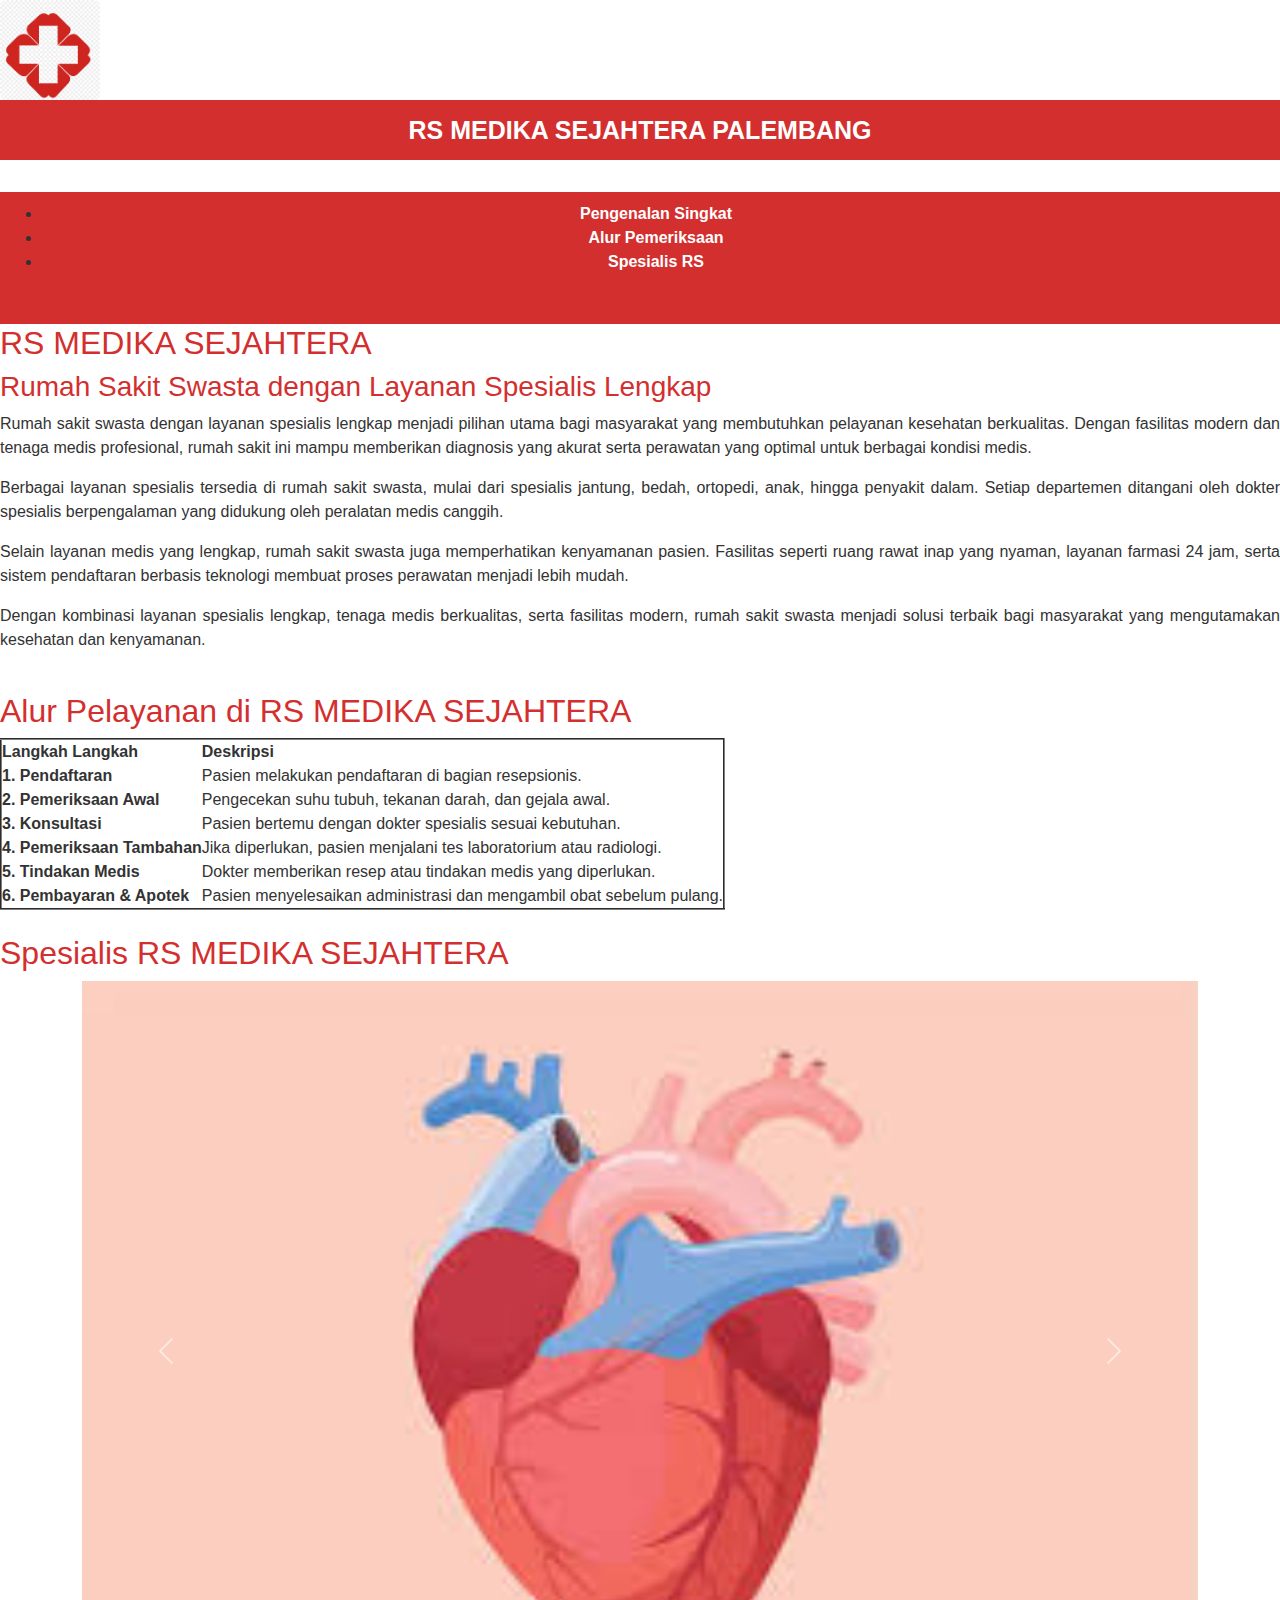
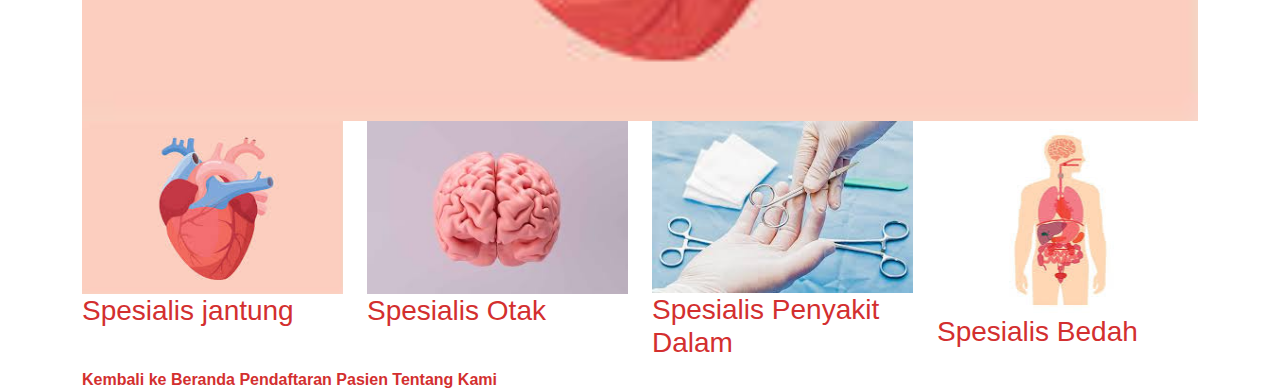
<file: Index.html>
<!DOCTYPE html>
<html lang="en">
<head>
    <meta charset="UTF-8">
    <meta name="viewport" content="width=device-width, initial-scale=1.0">
    <title>RS MEDIKA SEJAHTERA</title>
    <link href="https://cdn.jsdelivr.net/npm/bootstrap@5.3.3/dist/css/bootstrap.min.css" rel="stylesheet" integrity="sha384-QWTKZyjpPEjISv5WaRU9OFeRpok6YctnYmDr5pNlyT2bRjXh0JMhjY6hW+ALEwIH" crossorigin="anonymous">
    <link rel="stylesheet" href="css/style.css">

</head>
<body>
    <img src="images/logo.jpg" alt="" width="100px" class="rounded">
    <h1 class ="judul">RS MEDIKA SEJAHTERA PALEMBANG</h1>
    <br>    

    <nav>
        <ul>
            <li><a href="#info"> Pengenalan Singkat</a></li>
            <li><a href="#Alur"> Alur Pemeriksaan</a></li>
            <li><a href="#Spesial">Spesialis RS</a></li>
        </ul> <br>
    </nav>
    <main>
        <article id="info">
            <h2>RS MEDIKA SEJAHTERA</h2>
            <h3>Rumah Sakit Swasta dengan Layanan Spesialis Lengkap</h3>
            <p>Rumah sakit swasta dengan layanan spesialis lengkap menjadi pilihan utama bagi masyarakat yang membutuhkan pelayanan kesehatan berkualitas. Dengan fasilitas modern dan tenaga medis profesional, rumah sakit ini mampu memberikan diagnosis yang akurat serta perawatan yang optimal untuk berbagai kondisi medis.</p>
            <p>Berbagai layanan spesialis tersedia di rumah sakit swasta, mulai dari spesialis jantung, bedah, ortopedi, anak, hingga penyakit dalam. Setiap departemen ditangani oleh dokter spesialis berpengalaman yang didukung oleh peralatan medis canggih.</p>
            <p>Selain layanan medis yang lengkap, rumah sakit swasta juga memperhatikan kenyamanan pasien. Fasilitas seperti ruang rawat inap yang nyaman, layanan farmasi 24 jam, serta sistem pendaftaran berbasis teknologi membuat proses perawatan menjadi lebih mudah.</p>
            <p>Dengan kombinasi layanan spesialis lengkap, tenaga medis berkualitas, serta fasilitas modern, rumah sakit swasta menjadi solusi terbaik bagi masyarakat yang mengutamakan kesehatan dan kenyamanan.</p> 
            <br>
        
        </article>
        <article id="Alur">
            <h2>Alur Pelayanan di RS MEDIKA SEJAHTERA</h2>
            <table border="2">
                <tr>
                    <th rowspan="1">Langkah Langkah</th>
                    <th colspan="1">Deskripsi</th>
                </tr>
                    <tr>
                        <td><strong>1. Pendaftaran</strong></td>
                        <td>Pasien melakukan pendaftaran di bagian resepsionis.</td>
                    </tr>
                    <tr>
                        <td><strong>2. Pemeriksaan Awal</strong></td>
                        <td>Pengecekan suhu tubuh, tekanan darah, dan gejala awal.</td>
                    </tr>
                        <td><strong>3. Konsultasi</strong></td>
                        <td>Pasien bertemu dengan dokter spesialis sesuai kebutuhan.</td>
                    </tr>
                    <tr>
                        <td><strong>4. Pemeriksaan Tambahan</strong></td>
                        <td>Jika diperlukan, pasien menjalani tes laboratorium atau radiologi.</td>
                    </tr>
                    <tr>
                        <td><strong>5. Tindakan Medis</strong></td>
                        <td>Dokter memberikan resep atau tindakan medis yang diperlukan.</td>
                    </tr>
                    <tr>
                        <td><strong>6. Pembayaran & Apotek</strong></td>
                        <td>Pasien menyelesaikan administrasi dan mengambil obat sebelum pulang.</td>
                    </tr>
            </table>
        </article>
         <br

        <article id="Spesial">
            <h2>Spesialis RS MEDIKA SEJAHTERA</h2>
        </article>

    </main>
    <div class="container">
        <div id="carouselExampleInterval" class="carousel slide" data-bs-ride="carousel">
          <div class="carousel-inner">
            <div class="carousel-item active" data-bs-interval="10000">
              <img src="images/a.jpg" class="d-block w-100" alt="...">
            </div>
            <div class="carousel-item" data-bs-interval="2000">
              <img src="images/b.jpg" class="d-block w-100" alt="...">
            </div>
            <div class="carousel-item">
              <img src="images/c.jpg" class="d-block w-100" alt="...">
            </div>
            <div class="carousel-item">
                <img src="images/d.jpg" class="d-block w-100" alt="...">
              </div>
          </div>
          <button class="carousel-control-prev" type="button" data-bs-target="#carouselExampleInterval" data-bs-slide="prev">
            <span class="carousel-control-prev-icon" aria-hidden="true"></span>
            <span class="visually-hidden">Previous</span>
          </button>
          <button class="carousel-control-next" type="button" data-bs-target="#carouselExampleInterval" data-bs-slide="next">
            <span class="carousel-control-next-icon" aria-hidden="true"></span>
            <span class="visually-hidden">Next</span>
          </button>
        </div>

          <div class="row">
              <div class="col-lg-3 col-sm-6">
                <img src="images/a.jpg" alt="" class="w-100"> 
                <h3>Spesialis jantung</h3>
              </div>
              <div class="col-lg-3 col-sm-6">
                <img src="images/b.jpg" alt="" class="w-100"> 
                <h3>Spesialis Otak</h3>
              </div>
              <div class="col-lg-3 col-sm-6">
                <img src="images/c.jpg" alt="" class="w-100"> 
                <h3>Spesialis Penyakit Dalam</h3>
              </div>
              <div class="col-lg-3 col-sm-6">
                <img src="images/d.jpg" alt="" class="w-100"> 
                <h3>Spesialis Bedah</h3>
              </div>
          </div>
      
      <script src="https://cdn.jsdelivr.net/npm/bootstrap@5.3.3/dist/js/bootstrap.bundle.min.js" integrity="sha384-YvpcrYf0tY3lHB60NNkmXc5s9fDVZLESaAA55NDzOxhy9GkcIdslK1eN7N6jIeHz" crossorigin="anonymous"></script>

      <a href="index.html">Kembali ke Beranda</a>
    <a href="Pendaftaran.html"> Pendaftaran Pasien</a>
    <a href="TentangKami.html"> Tentang Kami </a>
</body>
</html>
</file>
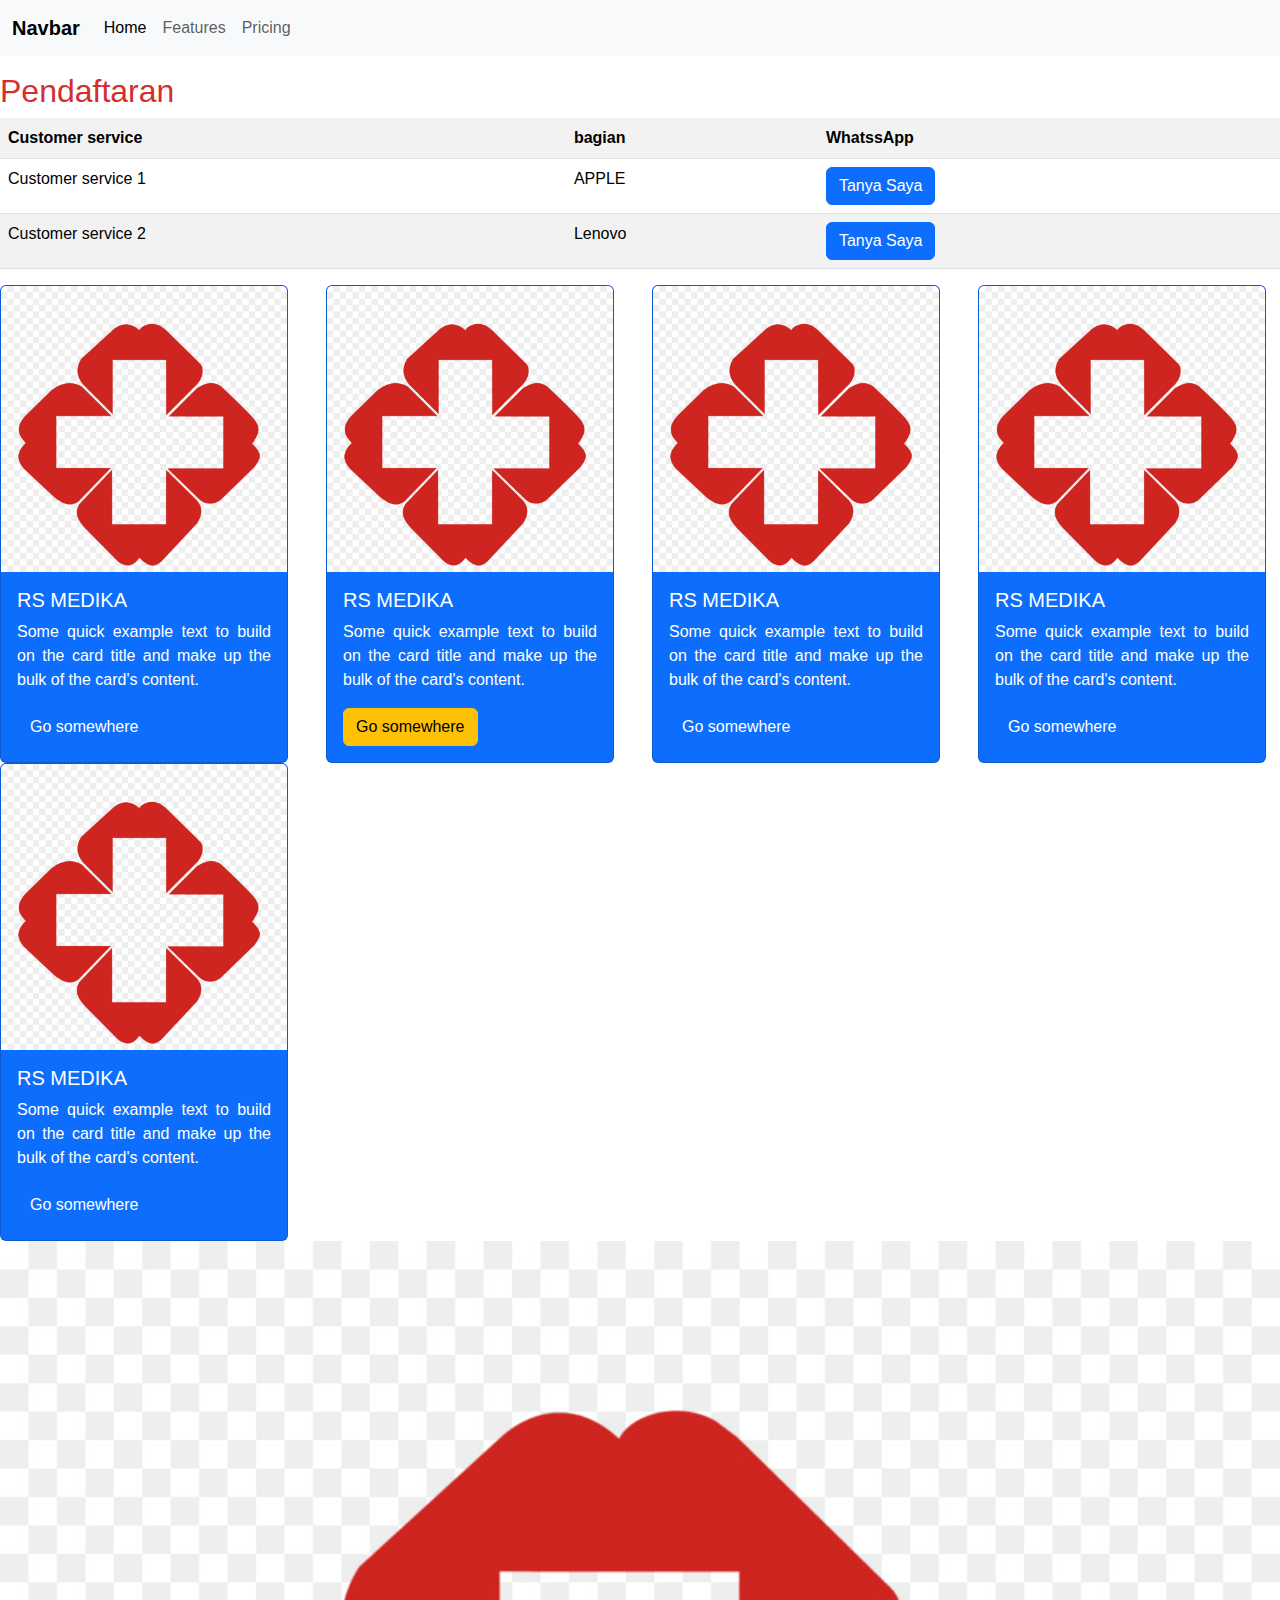
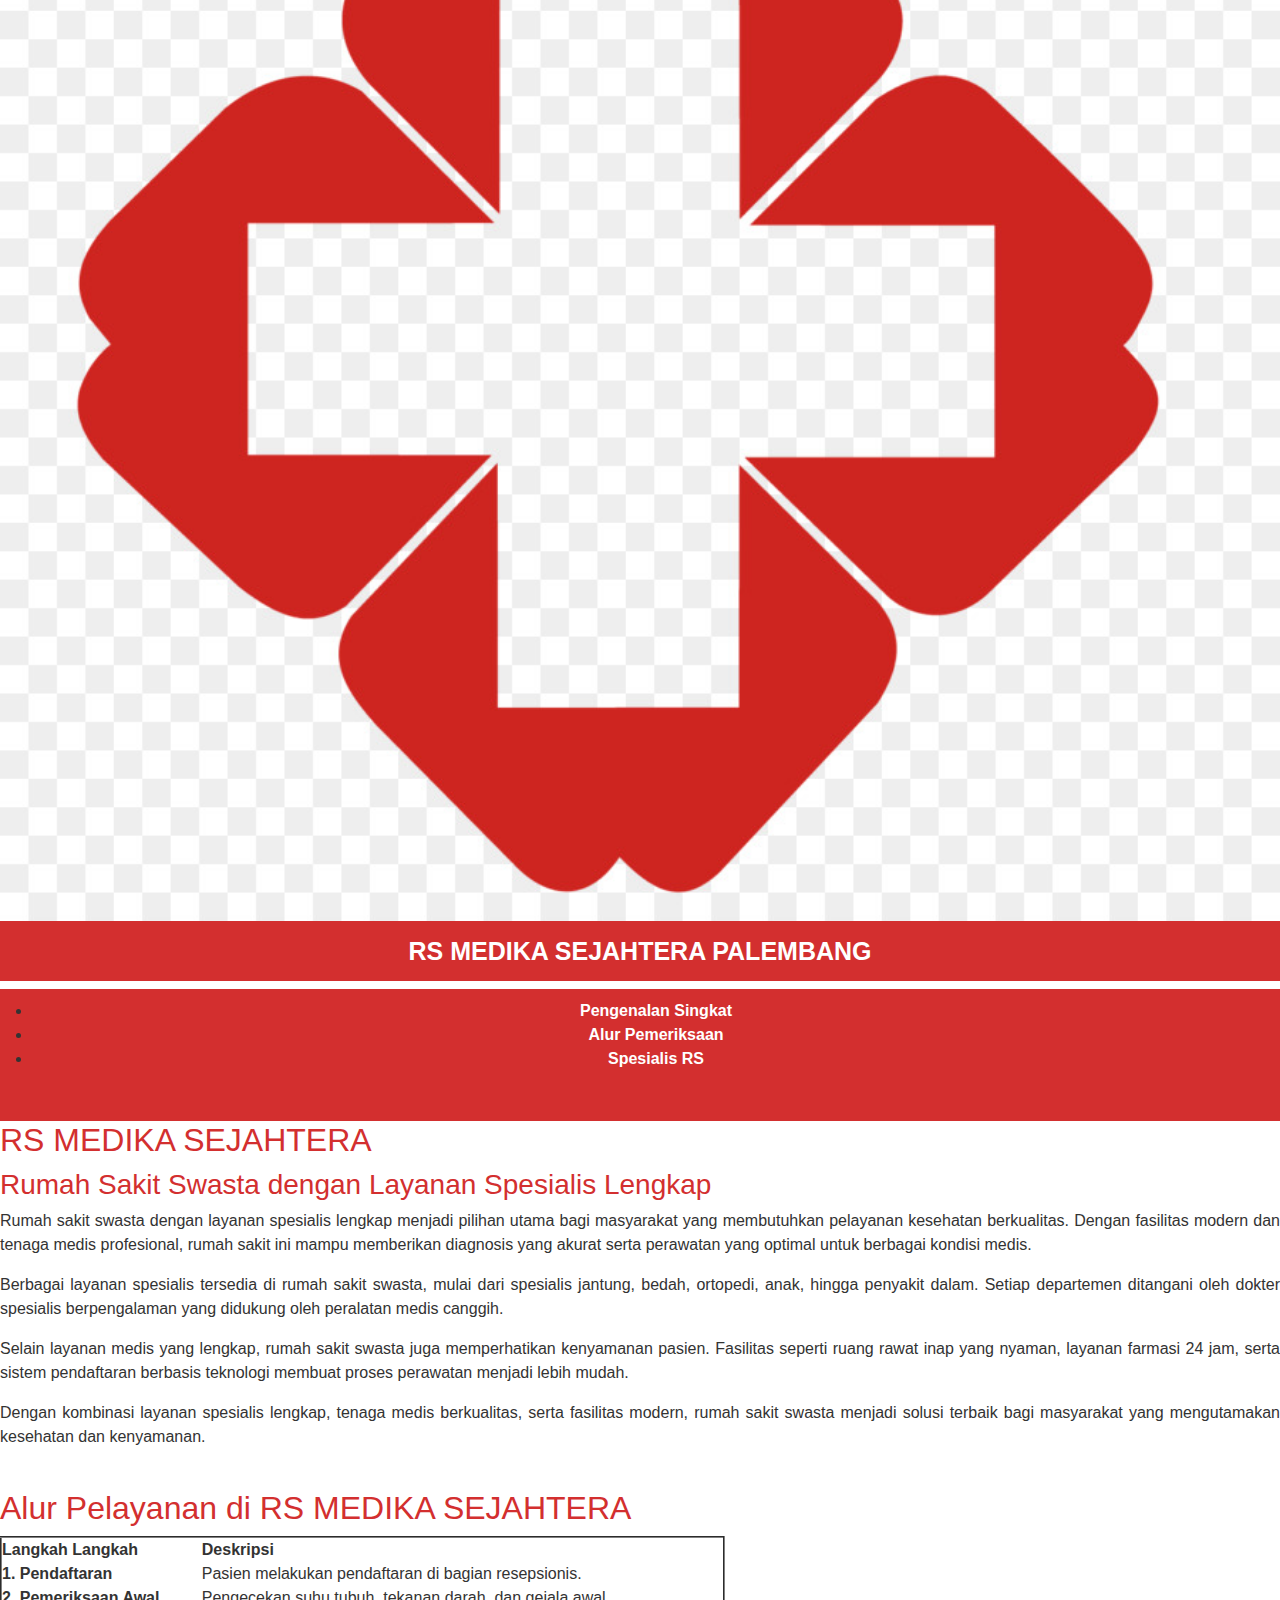
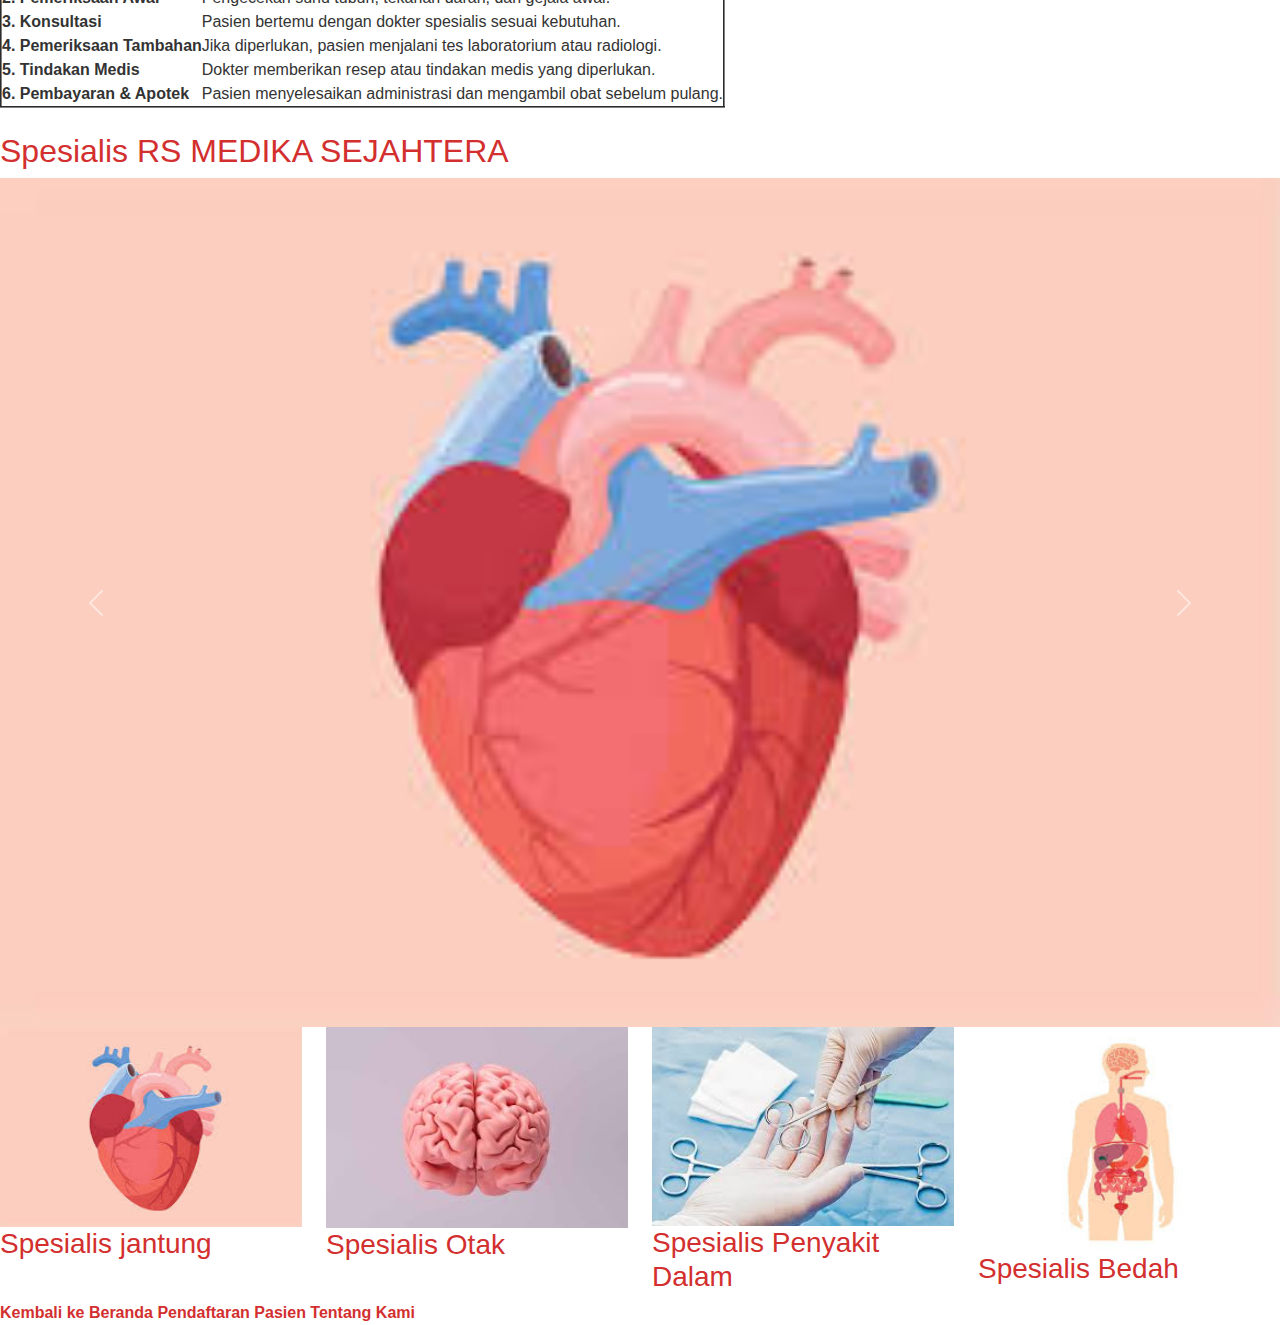
<file: index.html>
<!DOCTYPE html>
<html lang="en">
<head>
    <meta charset="UTF-8">
    <meta name="viewport" content="width=device-width, initial-scale=1.0">
    <title>RS MEDIKA SEJAHTERA</title>
    <link href="https://cdn.jsdelivr.net/npm/bootstrap@5.3.3/dist/css/bootstrap.min.css" rel="stylesheet" integrity="sha384-QWTKZyjpPEjISv5WaRU9OFeRpok6YctnYmDr5pNlyT2bRjXh0JMhjY6hW+ALEwIH" crossorigin="anonymous">
    <link rel="stylesheet" href="css/style.css">

</head>
<body>
  <nav class="navbar navbar-expand-lg bg-body-tertiary">
    <div class="container-fluid">
      <a class="navbar-brand" href="#">Navbar</a>
      <button class="navbar-toggler" type="button" data-bs-toggle="collapse" data-bs-target="#navbarNavAltMarkup" aria-controls="navbarNavAltMarkup" aria-expanded="false" aria-label="Toggle navigation">
        <span class="navbar-toggler-icon"></span>
      </button>
      <div class="collapse navbar-collapse" id="navbarNavAltMarkup">
        <div class="navbar-nav">
          <a class="nav-link active" aria-current="page" href="index.html">Home</a>
          <a class="nav-link" href="Pendaftaran.html">Features</a>
          <a class="nav-link" href="TentangKami.html">Pricing</a>
        </div>
      </div>
    </div>
  </nav>
    
    <h2 class="mt-3"> Pendaftaran</h2>
    <table class="table table-striped">
      <tr>
        <th> Customer service </th><th>bagian</th><th>WhatssApp</th>
      </tr>
      <tr>
        <td>Customer service 1</td><td>APPLE</td><td>
        <a href="https://wa.me/6288287472549" class="btn btn-primary btn-sn">Tanya Saya</a></td>
      </tr>
      <tr>
        <td>Customer service 2</td><td>Lenovo</td><td>
        <a href="" class="btn btn-primary btn-sn">Tanya Saya</a></td>
      </tr>
    </table>

    <div class="row">
      <div class="col-lg-3">
      <div class="card bg-primary" style="width: 18rem;">
        <img src="images/logo.jpg" class="card-img-top" alt="...">
        <div class="card-body text-white">
          <h5 class="card-title">RS MEDIKA</h5>
          <p class="card-text">Some quick example text to build on the card title and make up the bulk of the card's content.</p>
          <a href="#" class="btn btn-primary">Go somewhere</a>
        </div>
      </div>
    </div>
      <div class="col-lg-3">
        <div class="card bg-primary" style="width: 18rem;">
          <img src="images/logo.jpg" class="card-img-top" alt="...">
          <div class="card-body text-white">
            <h5 class="card-title">RS MEDIKA</h5>
            <p class="card-text">Some quick example text to build on the card title and make up the bulk of the card's content.</p>
            <a href="#" class="btn btn-warning">Go somewhere</a>
          </div>
        </div>
    </div>
    <div class="col-lg-3">
      <div class="card bg-primary" style="width: 18rem;">
        <img src="images/logo.jpg" class="card-img-top" alt="...">
        <div class="card-body text-white">
          <h5 class="card-title">RS MEDIKA</h5>
          <p class="card-text">Some quick example text to build on the card title and make up the bulk of the card's content.</p>
          <a href="#" class="btn btn-primary">Go somewhere</a>
        </div>
      </div>
  </div>
      <div class="col-lg-3">
        <div class="card bg-primary" style="width: 18rem;">
          <img src="images/logo.jpg" class="card-img-top" alt="...">
          <div class="card-body text-white">
            <h5 class="card-title">RS MEDIKA</h5>
            <p class="card-text">Some quick example text to build on the card title and make up the bulk of the card's content.</p>
            <a href="#" class="btn btn-primary">Go somewhere</a>
          </div>
        </div>
    </div>
    <div class="col-lg-3">
      <div class="card bg-primary" style="width: 18rem;">
        <img src="images/logo.jpg" class="card-img-top" alt="...">
        <div class="card-body text-white">
          <h5 class="card-title">RS MEDIKA</h5>
          <p class="card-text">Some quick example text to build on the card title and make up the bulk of the card's content.</p>
          <a href="#" class="btn btn-primary">Go somewhere</a>
        </div>
      </div>
  </div>
    

    <img src="images/logo.jpg" alt="" width="100px" class="rounded">
    <h1 class ="judul">RS MEDIKA SEJAHTERA PALEMBANG</h1>
    <br>    

    <nav>
        <ul>
            <li><a href="#info"> Pengenalan Singkat</a></li>
            <li><a href="#Alur"> Alur Pemeriksaan</a></li>
            <li><a href="#Spesial">Spesialis RS</a></li>
        </ul> <br>
    </nav>
    <main>
        <article id="info">
            <h2>RS MEDIKA SEJAHTERA</h2>
            <h3>Rumah Sakit Swasta dengan Layanan Spesialis Lengkap</h3>
            <p>Rumah sakit swasta dengan layanan spesialis lengkap menjadi pilihan utama bagi masyarakat yang membutuhkan pelayanan kesehatan berkualitas. Dengan fasilitas modern dan tenaga medis profesional, rumah sakit ini mampu memberikan diagnosis yang akurat serta perawatan yang optimal untuk berbagai kondisi medis.</p>
            <p>Berbagai layanan spesialis tersedia di rumah sakit swasta, mulai dari spesialis jantung, bedah, ortopedi, anak, hingga penyakit dalam. Setiap departemen ditangani oleh dokter spesialis berpengalaman yang didukung oleh peralatan medis canggih.</p>
            <p>Selain layanan medis yang lengkap, rumah sakit swasta juga memperhatikan kenyamanan pasien. Fasilitas seperti ruang rawat inap yang nyaman, layanan farmasi 24 jam, serta sistem pendaftaran berbasis teknologi membuat proses perawatan menjadi lebih mudah.</p>
            <p>Dengan kombinasi layanan spesialis lengkap, tenaga medis berkualitas, serta fasilitas modern, rumah sakit swasta menjadi solusi terbaik bagi masyarakat yang mengutamakan kesehatan dan kenyamanan.</p> 
            <br>
        
        </article>
        <article id="Alur">
            <h2>Alur Pelayanan di RS MEDIKA SEJAHTERA</h2>
            <table border="2">
                <tr>
                    <th rowspan="1">Langkah Langkah</th>
                    <th colspan="1">Deskripsi</th>
                </tr>
                    <tr>
                        <td><strong>1. Pendaftaran</strong></td>
                        <td>Pasien melakukan pendaftaran di bagian resepsionis.</td>
                    </tr>
                    <tr>
                        <td><strong>2. Pemeriksaan Awal</strong></td>
                        <td>Pengecekan suhu tubuh, tekanan darah, dan gejala awal.</td>
                    </tr>
                        <td><strong>3. Konsultasi</strong></td>
                        <td>Pasien bertemu dengan dokter spesialis sesuai kebutuhan.</td>
                    </tr>
                    <tr>
                        <td><strong>4. Pemeriksaan Tambahan</strong></td>
                        <td>Jika diperlukan, pasien menjalani tes laboratorium atau radiologi.</td>
                    </tr>
                    <tr>
                        <td><strong>5. Tindakan Medis</strong></td>
                        <td>Dokter memberikan resep atau tindakan medis yang diperlukan.</td>
                    </tr>
                    <tr>
                        <td><strong>6. Pembayaran & Apotek</strong></td>
                        <td>Pasien menyelesaikan administrasi dan mengambil obat sebelum pulang.</td>
                    </tr>
            </table>
        </article>
         <br

        <article id="Spesial">
            <h2>Spesialis RS MEDIKA SEJAHTERA</h2>
        </article>

    </main>
    <div class="container">
        <div id="carouselExampleInterval" class="carousel slide" data-bs-ride="carousel">
          <div class="carousel-inner">
            <div class="carousel-item active" data-bs-interval="10000">
              <img src="images/a.jpg" class="d-block w-100" alt="...">
            </div>
            <div class="carousel-item" data-bs-interval="2000">
              <img src="images/b.jpg" class="d-block w-100" alt="...">
            </div>
            <div class="carousel-item">
              <img src="images/c.jpg" class="d-block w-100" alt="...">
            </div>
            <div class="carousel-item">
                <img src="images/d.jpg" class="d-block w-100" alt="...">
              </div>
          </div>
          <button class="carousel-control-prev" type="button" data-bs-target="#carouselExampleInterval" data-bs-slide="prev">
            <span class="carousel-control-prev-icon" aria-hidden="true"></span>
            <span class="visually-hidden">Previous</span>
          </button>
          <button class="carousel-control-next" type="button" data-bs-target="#carouselExampleInterval" data-bs-slide="next">
            <span class="carousel-control-next-icon" aria-hidden="true"></span>
            <span class="visually-hidden">Next</span>
          </button>
        </div>

          <div class="row">
              <div class="col-lg-3 col-sm-6">
                <img src="images/a.jpg" alt="" class="w-100"> 
                <h3>Spesialis jantung</h3>
              </div>
              <div class="col-lg-3 col-sm-6">
                <img src="images/b.jpg" alt="" class="w-100"> 
                <h3>Spesialis Otak</h3>
              </div>
              <div class="col-lg-3 col-sm-6">
                <img src="images/c.jpg" alt="" class="w-100"> 
                <h3>Spesialis Penyakit Dalam</h3>
              </div>
              <div class="col-lg-3 col-sm-6">
                <img src="images/d.jpg" alt="" class="w-100"> 
                <h3>Spesialis Bedah</h3>
              </div>
          </div>
      
      <script src="https://cdn.jsdelivr.net/npm/bootstrap@5.3.3/dist/js/bootstrap.bundle.min.js" integrity="sha384-YvpcrYf0tY3lHB60NNkmXc5s9fDVZLESaAA55NDzOxhy9GkcIdslK1eN7N6jIeHz" crossorigin="anonymous"></script>

      <a href="index.html">Kembali ke Beranda</a>
    <a href="Pendaftaran.html"> Pendaftaran Pasien</a>
    <a href="TentangKami.html"> Tentang Kami </a>
</body>
</html>
</file>
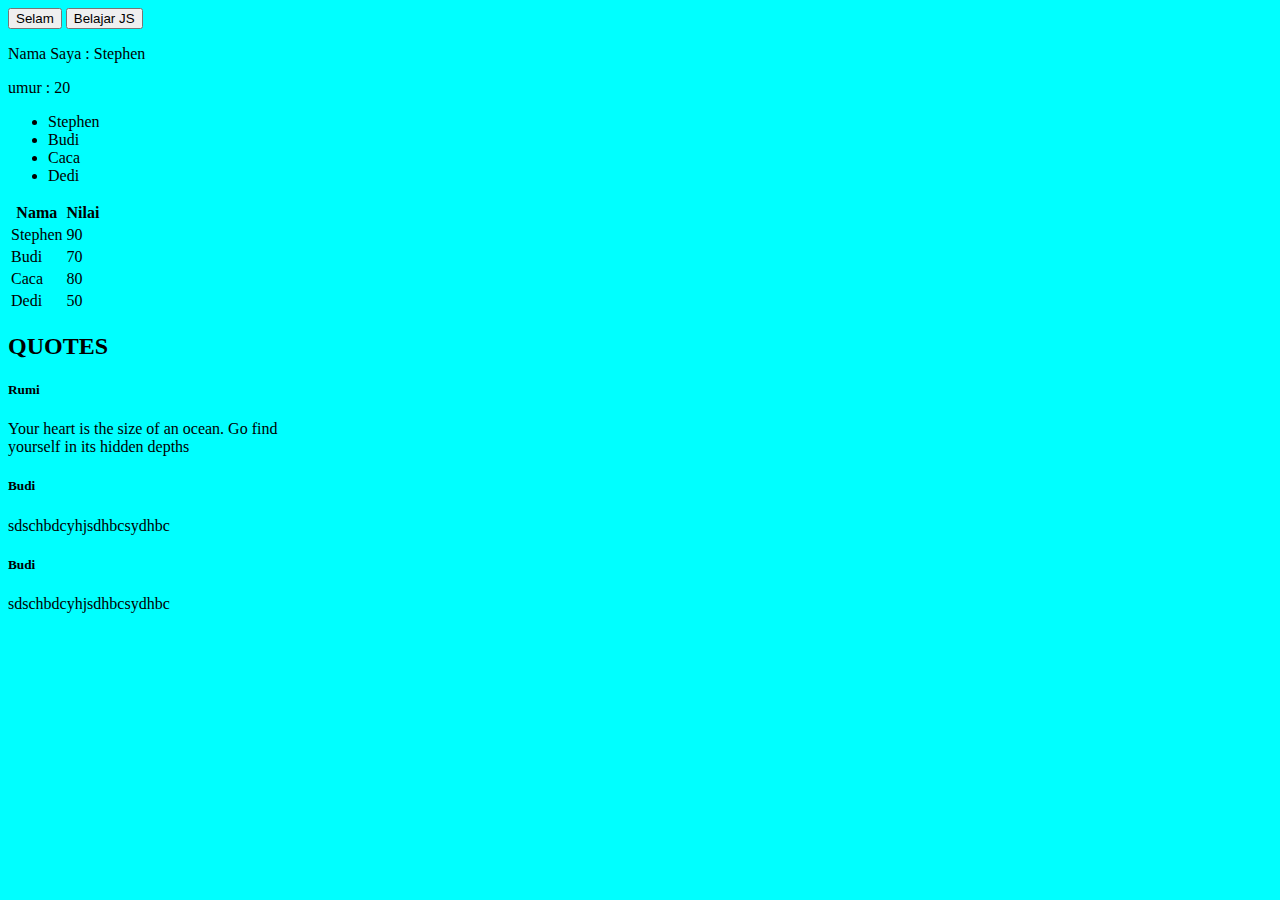
<file: JavaScript/index.html>
<!DOCTYPE html>
<html lang="en">
<head>
    <meta charset="UTF-8">
    <meta name="viewport" content="width=device-width, initial-scale=1.0">
    <title>Belajar Javascript</title>
</head>
<body>
    <!-- Inline -->
    <button onclick="alert('Selamat Siang')">Selam</button>
    <button id="btn">Belajar JS</button>
    <p id="nama"></p>
    <p id="umur"></p>
    <ul id="mahasiswa"></ul>
    <table>
        <thead>
            <tr>
                <th>Nama</th>
                <th>Nilai</th>
            </tr>
    </thead>
        <tbody id="nilai"></tbody>
    </table>
    <ul id="quotes"></ul>
    
    <!-- Internal -->
    <script>
        const btn = document.getElementById('btn');
        btn.onclick = function() {
            alert('Selamat Belajar JavaSCript')
        }
    </script>

    <!-- external -->
    <script src="script.js"></script>

    <h2>QUOTES </h2>
    <div class="row">
        <div class="col-lg-3">
        <div class="card bg-primary" style="width: 18rem;">
          <div class="card-body text-white">
            <h5 class="card-title">Rumi</h5>
            <p class="card-text">Your heart is the size of an ocean. Go find yourself in its hidden depths</p>
          </div>
        </div>
      </div>
        <div class="row">
            <div class="col-lg-3">
            <div class="card bg-primary" style="width: 18rem;">
            <div class="card-body text-white">
                <h5 class="card-title">Budi</h5>
                <p class="card-text">sdschbdcyhjsdhbcsydhbc</p>
            </div>
        </div>
      </div>
      <div class="row">
        <div class="col-lg-3">
        <div class="card bg-primary" style="width: 18rem;">
        <div class="card-body text-white">
            <h5 class="card-title">Budi</h5>
            <p class="card-text">sdschbdcyhjsdhbcsydhbc</p>
        </div>
    </div>
  </div>

</body>
</html>
</file>
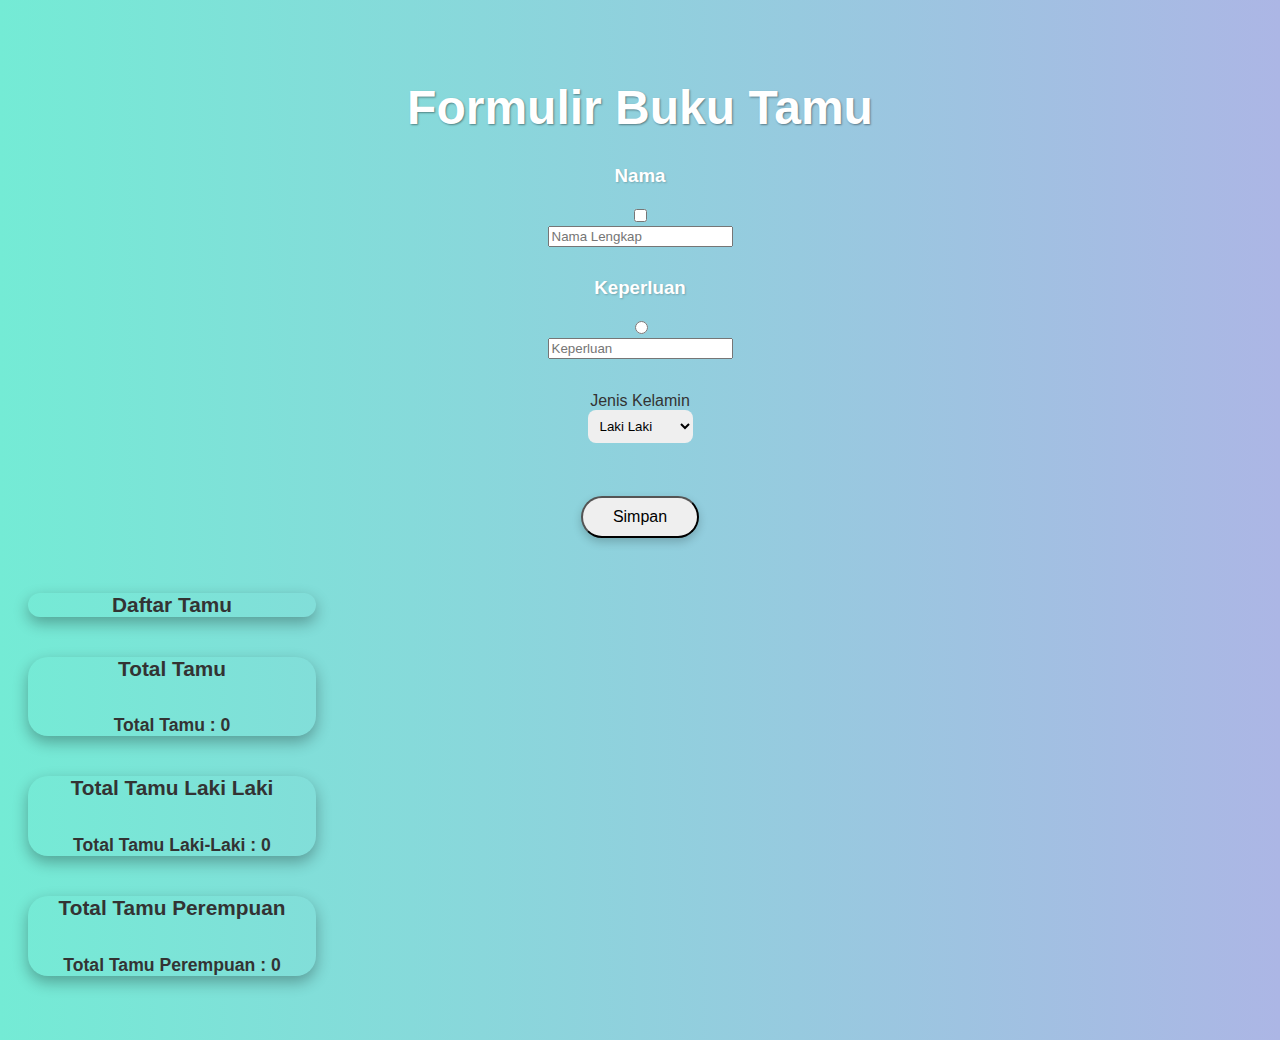
<file: LocalStorage/index.html>
<!DOCTYPE html>
<html lang="en">
<head>
    <meta charset="UTF-8">
    <meta name="viewport" content="width=device-width, initial-scale=1.0">
    <title>LocalStorage</title>
    <link href="https://cdn.jsdelivr.net/npm/bootstrap@5.3.5/dist/css/bootstrap.min.css" rel="stylesheet" integrity="sha384-SgOJa3DmI69IUzQ2PVdRZhwQ+dy64/BUtbMJw1MZ8t5HZApcHrRKUc4W0kG879m7" crossorigin="anonymous">
    <link rel="stylesheet" href="style.css">
</head>
<body>
    
    <h1>Formulir Buku Tamu</h1>
    <h3>Nama</h3>
    <div class="input-group mb-3">
        <div class="input-group-text">
          <input class="form-check-input mt-0" type="checkbox" value="" aria-label="Checkbox for following text input">
        </div>
        <input type="text" id="nama" placeholder="Nama Lengkap" aria-label="Text input with checkbox">
      </div>
      <h3>Keperluan</h3>
      <div class="input-group">
        <div class="input-group-text">
          <input class="form-check-input mt-0" type="radio" value="" aria-label="Radio button for following text input">
        </div>
        <input type="text" id="keperluan" placeholder="Keperluan" aria-label="Text input with radio button">
      </div> <br>
    Jenis Kelamin <br>
    <select id="JK">
        <option value="L">Laki Laki</option>
        <option value="P">Perempuan</option>
    </select> <br> <br>

    <button onclick="simpan()" class="btn btn-success">Simpan</button>

    <div class="row">
        <div class="col-lg-3">
        <div class="card bg-primary" style="width: 18rem;">
          <div class="card-body text-white">
            <h5 class="card-title">Daftar Tamu</h5>
            <p class="card-text"><ul id="daftar_tamu"></ul></p>
          </div>
        </div>
      </div>
      <div class="row">
        <div class="col-lg-3">
        <div class="card bg-success" style="width: 18rem;">
          <div class="card-body text-white">
            <h5 class="card-title">Total Tamu</h5>
            <p class="card-text"><p id="total_tamu"></p></p>
          </div>
        </div>
      </div>
      <div class="row">
        <div class="col-lg-3">
        <div class="card bg-danger" style="width: 18rem;">
          <div class="card-body text-white">
            <h5 class="card-title">Total Tamu Laki Laki</h5>
            <p class="card-text"><ul id="tamu_laki"></ul></p>
          </div>
        </div>
      </div>
      <div class="row">
        <div class="col-lg-3">
        <div class="card bg-info" style="width: 18rem;">
          <div class="card-body text-white">
            <h5 class="card-title">Total Tamu Perempuan</h5>
            <p class="card-text"><ul id="tamu_perempuan"></ul></p>
          </div>
        </div>
      </div>
    <script src="script.js"></script>
    
</body>
</html>
</file>
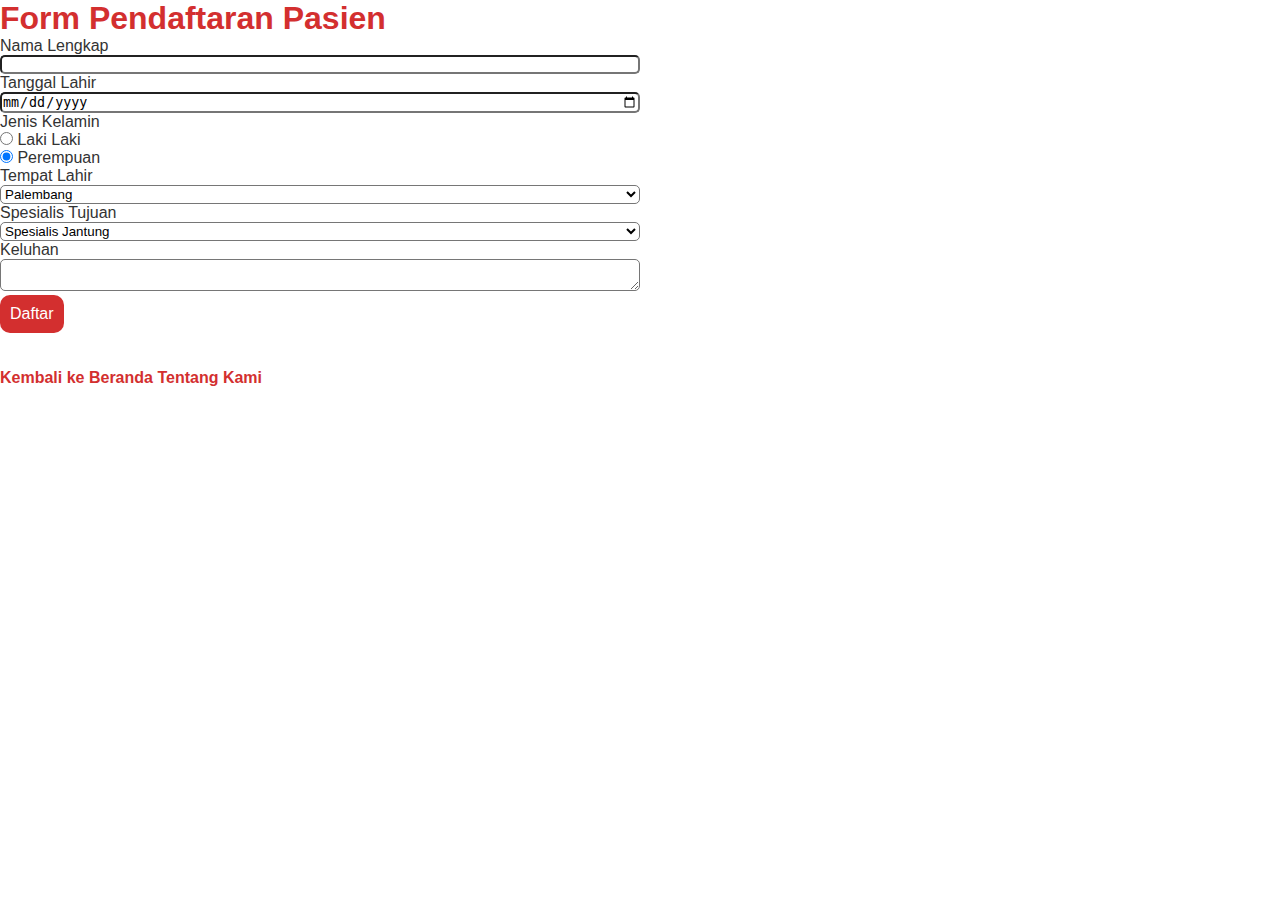
<file: Pendaftaran.html>
<!DOCTYPE html>
<html lang="id">
<head>
    <meta charset="UTF-8">
    <meta name="viewport" content="width=device-width, initial-scale=1.0">
    <title>Form Pendaftaran Pasien</title>
    <link rel="stylesheet" href="css/style.css">
</head>
<body>
    <h1>Form Pendaftaran Pasien</h1>
    
    <form action="proses.php" method="post">
        Nama Lengkap <br>
        <input type="text" name="Nama_Lengkap" id="nama" required> <br>
        Tanggal Lahir <br>
        <input type="date" name="tanggalLahir" id="tanggalLahir"> <br>
        Jenis Kelamin <br>
        <input type="radio" name="Jk" id="jkl"
        value="L" checked> Laki Laki <br>
        <input type="radio" name="Jk" id="jkp"
        value="P" checked> Perempuan <br>
        Tempat Lahir <br>
        <select name="tempatlahir" id="tempatlahir">
            <option value="PLB">Palembang</option>
            <option value="JKT">Jakarta</option>
            <option value="MLG">Malang</option>
        </select> <br>
        Spesialis Tujuan <br>
        <select id="spesialis" name="spesialis">
            <option value="Jantung">Spesialis Jantung</option>
            <option value="Bedah">Spesialis Bedah</option>
            <option value="Penyakit Dalam">Spesialis Penyakit Dalam</option>
            <option value="Bedah">Spesialis Bedah</option>
        </select><br>
        Keluhan <br>
        <textarea name="Pesan" id="Pesan"></textarea> <br>
        <button type="submit">Daftar</button>
        <br>

    </form>

    <br> <br>
    <a href="index.html">Kembali ke Beranda</a>
    <a href="TentangKami.html"> Tentang Kami</a>
</body>
</html>
</file>
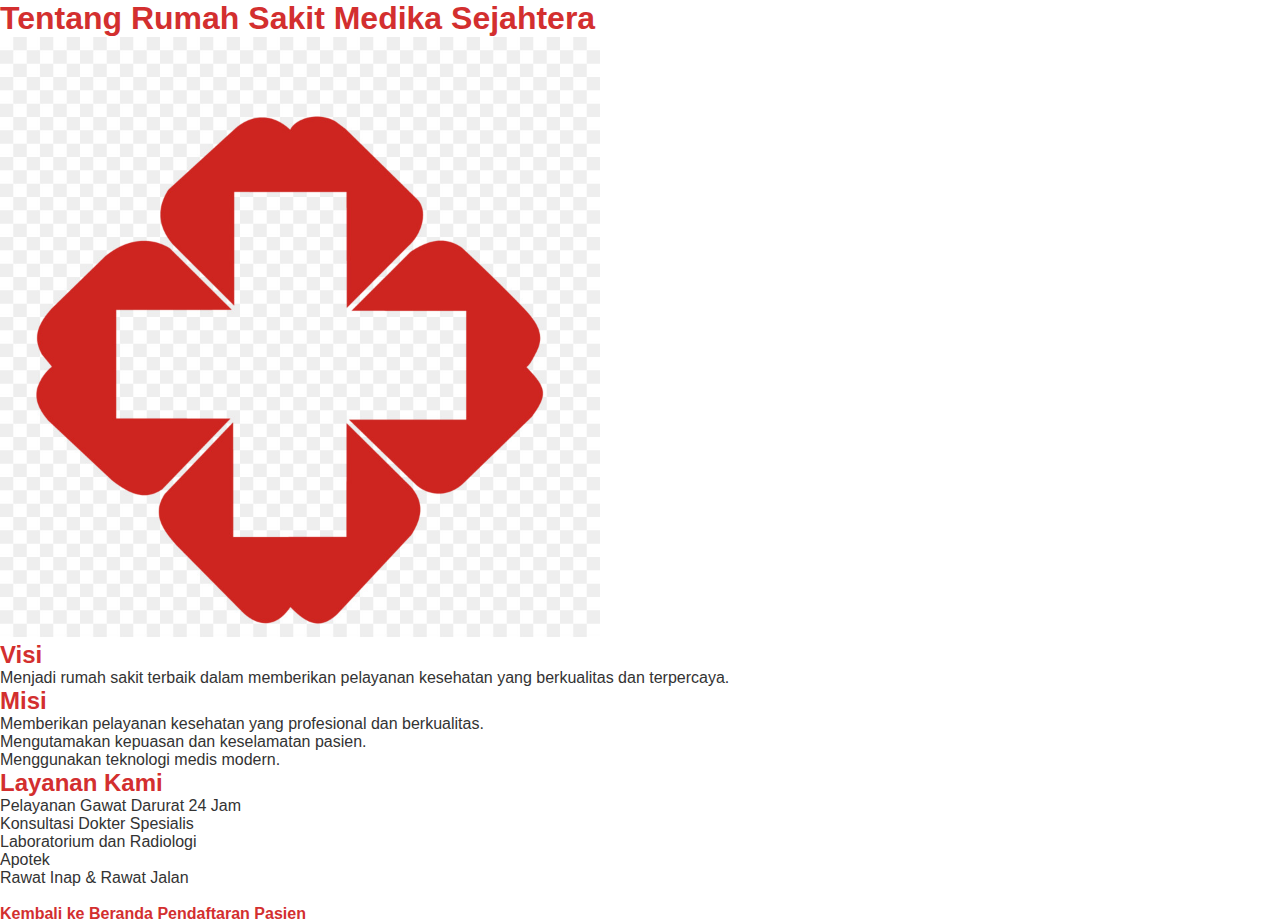
<file: TentangKami.html>
<!DOCTYPE html>
<html lang="id">
<head>
    <meta charset="UTF-8">
    <meta name="viewport" content="width=device-width, initial-scale=1.0">
    <title>Tentang Kami</title>
    <link rel="stylesheet" href="css/style.css">
</head>
<body>
    <h1>Tentang Rumah Sakit Medika Sejahtera</h1>

    <img src="images/logo.jpg" alt="Rumah Sakit Medika Sejahtera" width="600">

    <h2>Visi</h2>
    <p>Menjadi rumah sakit terbaik dalam memberikan pelayanan kesehatan yang berkualitas dan terpercaya.</p>

    <h2>Misi</h2>
    <ul>
        <li>Memberikan pelayanan kesehatan yang profesional dan berkualitas.</li>
        <li>Mengutamakan kepuasan dan keselamatan pasien.</li>
        <li>Menggunakan teknologi medis modern.</li>
    </ul>

    <h2>Layanan Kami</h2>
    <ol>
        <li>Pelayanan Gawat Darurat 24 Jam</li>
        <li>Konsultasi Dokter Spesialis</li>
        <li>Laboratorium dan Radiologi</li>
        <li>Apotek</li>
        <li>Rawat Inap & Rawat Jalan</li>
    </ol>

    <br>
    <a href="index.html">Kembali ke Beranda</a>
    <a href="Pendaftaran.html"> Pendaftaran Pasien</a>
</body>
</html>
</file>
<file: css/style.css>
* {
    box-sizing: border-box;
    margin: 0;
    padding: 0;
}

/* element selector */
body {
    background-color: #fff;
    font-family: Arial, Helvetica, sans-serif;
    color: #333;
}

.judul {
    background-color: #d32f2f;
    color: white;
    text-align: center;
    padding: 15px;
    font-size: 25px;
    font-weight: bold;
}

nav {
    background-color: #d32f2f;
    padding: 10px;
    text-align: center;
}

nav ul li a {
    color: white;
    font-weight: bold;
}

nav ul li a:hover {
    text-decoration: underline;
    color: #ffd700;
}

h1, h2, h3 {
    color: #d32f2f;
}

p {
    text-align: justify;
}

.text-success {
    color: rgb(255, 0, 0);
}

a {
    text-decoration: none;
    color: rgb(10, 9, 9);
}

a:hover { 
    color: rgb(255, 0, 0);
    text-decoration: underline;
}


/* form */
input[type="text"], input[type="date"], textarea, select {
    background-color: #fff;
    width: 50%;
    border-radius: 5px;
    padding: 20px auto;
    border: color(display-p3 red green blue);
    /* kalo mau yang unik kek border buka be w3school cari css borders */
}

/* button */
button {
    border: none;
    width: 100% auto;
    border-radius: 10px;
    background-color: #d32f2f;
    color: white;
    padding: 10px;
    font-size: 16px;
    cursor: pointer;
}

td th {
    padding: 10px;
    text-align: center;
}

a {
    color: #d32f2f;
    font-weight: bold;
}
</file>
<file: LocalStorage/style.css>
body {
    background: linear-gradient(to right, #74ebd5, #ACB6E5);
    font-family: 'Segoe UI', Tahoma, Geneva, Verdana, sans-serif;
    padding: 40px 20px;
    text-align: center;
    color: #333;
}

h1 {
    font-size: 3rem;
    margin-bottom: 30px;
    font-weight: bold;
    color: #fff;
    text-shadow: 1px 1px 2px #00000066;
}

h3 {
    margin-top: 30px;
    color: #fff;
    text-shadow: 1px 1px 2px #00000033;
}

.input-group,
select,
button {
    max-width: 500px;
    margin: 0 auto 15px auto;
}

select {
    padding: 8px;
    border-radius: 8px;
    border: none;
    outline: none;
}

button {
    margin-top: 20px;
    padding: 10px 30px;
    font-size: 1rem;
    border-radius: 25px;
    box-shadow: 0 4px 10px rgba(0, 0, 0, 0.2);
    transition: transform 0.2s ease;
}

button:hover {
    transform: scale(1.05);
}

.row {
    justify-content: center;
    margin-top: 40px;
    gap: 20px;
}

.card {
    border-radius: 20px;
    box-shadow: 0 6px 15px rgba(0, 0, 0, 0.3);
    transition: transform 0.2s ease;
}

.card:hover {
    transform: translateY(-5px);
}

.card-title {
    font-size: 1.3rem;
    font-weight: bold;
}

ul {
    list-style: none;
    padding: 0;
    margin: 0;
}

#daftar_tamu li {
    text-align: left;
    margin: 5px 0;
}

#total_tamu,
#tamu_laki,
#tamu_perempuan {
    font-size: 1.1rem;
    font-weight: bold;
}
</file>
